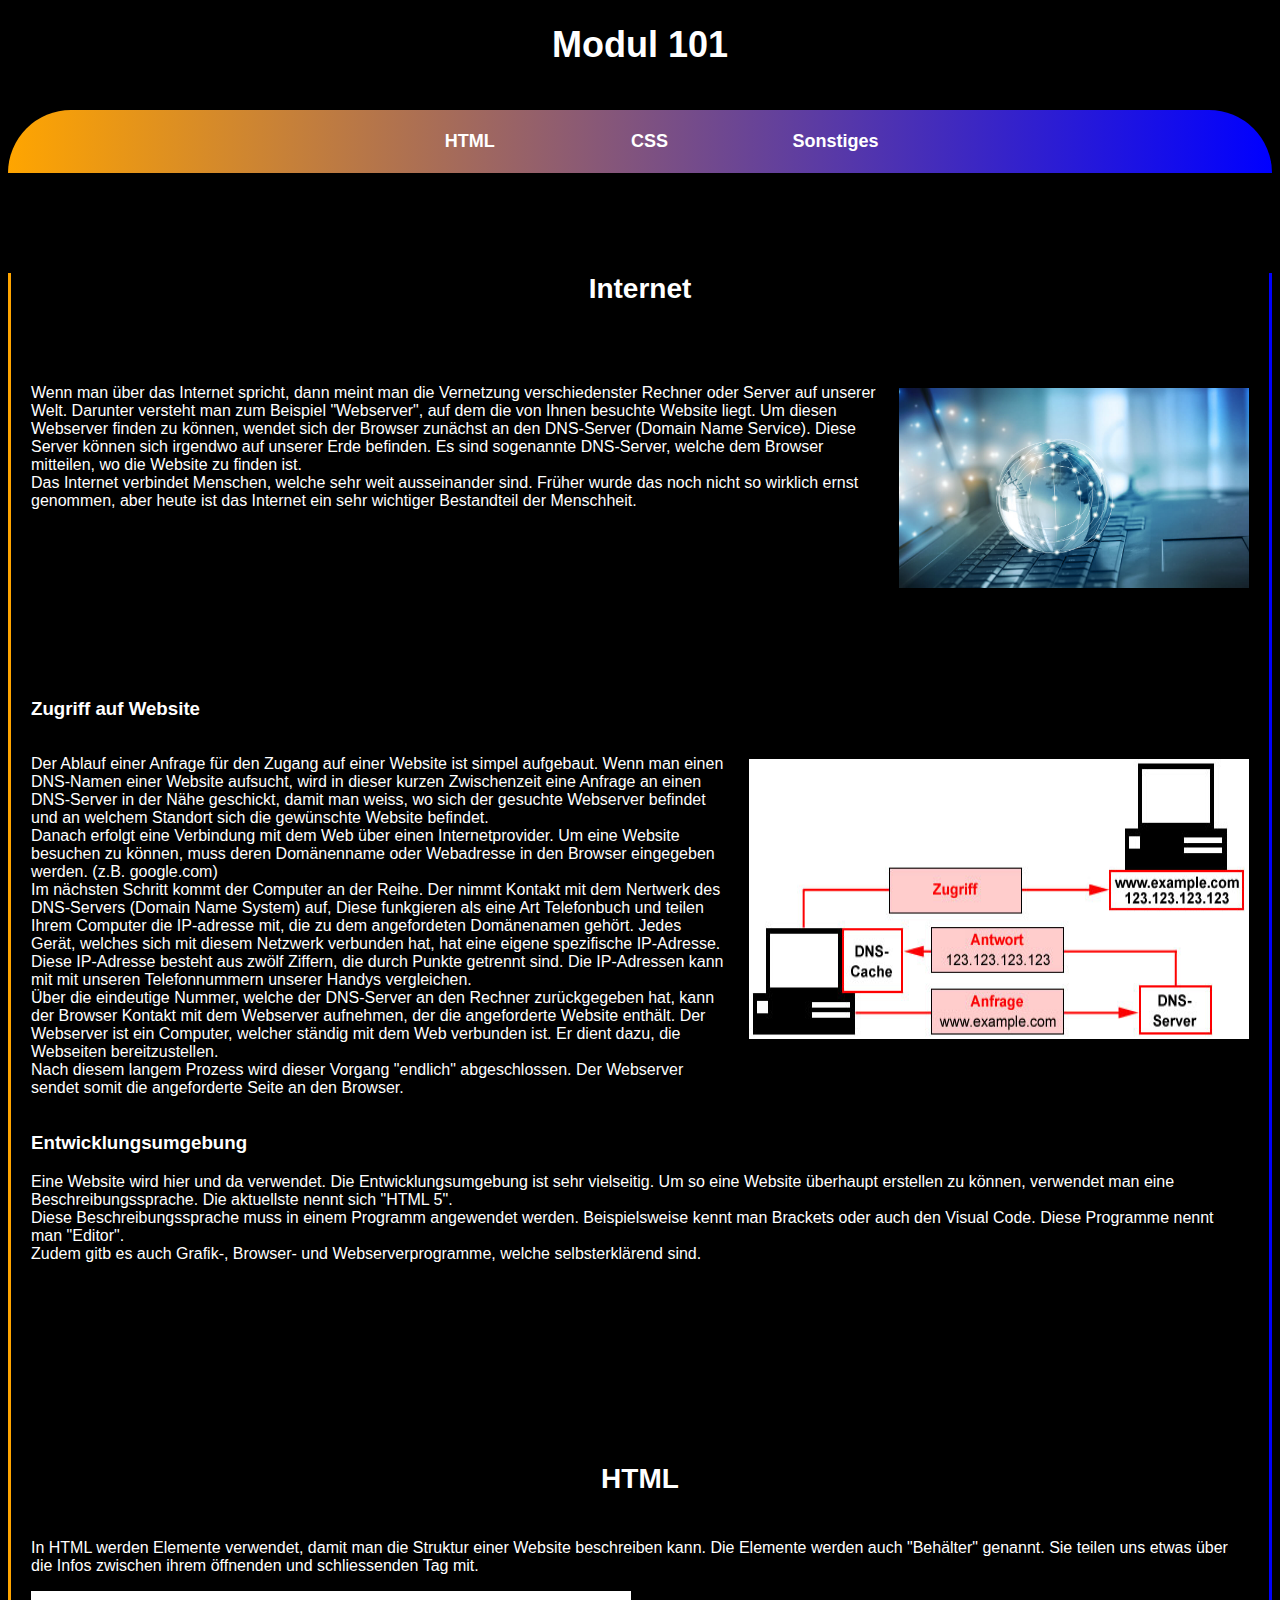
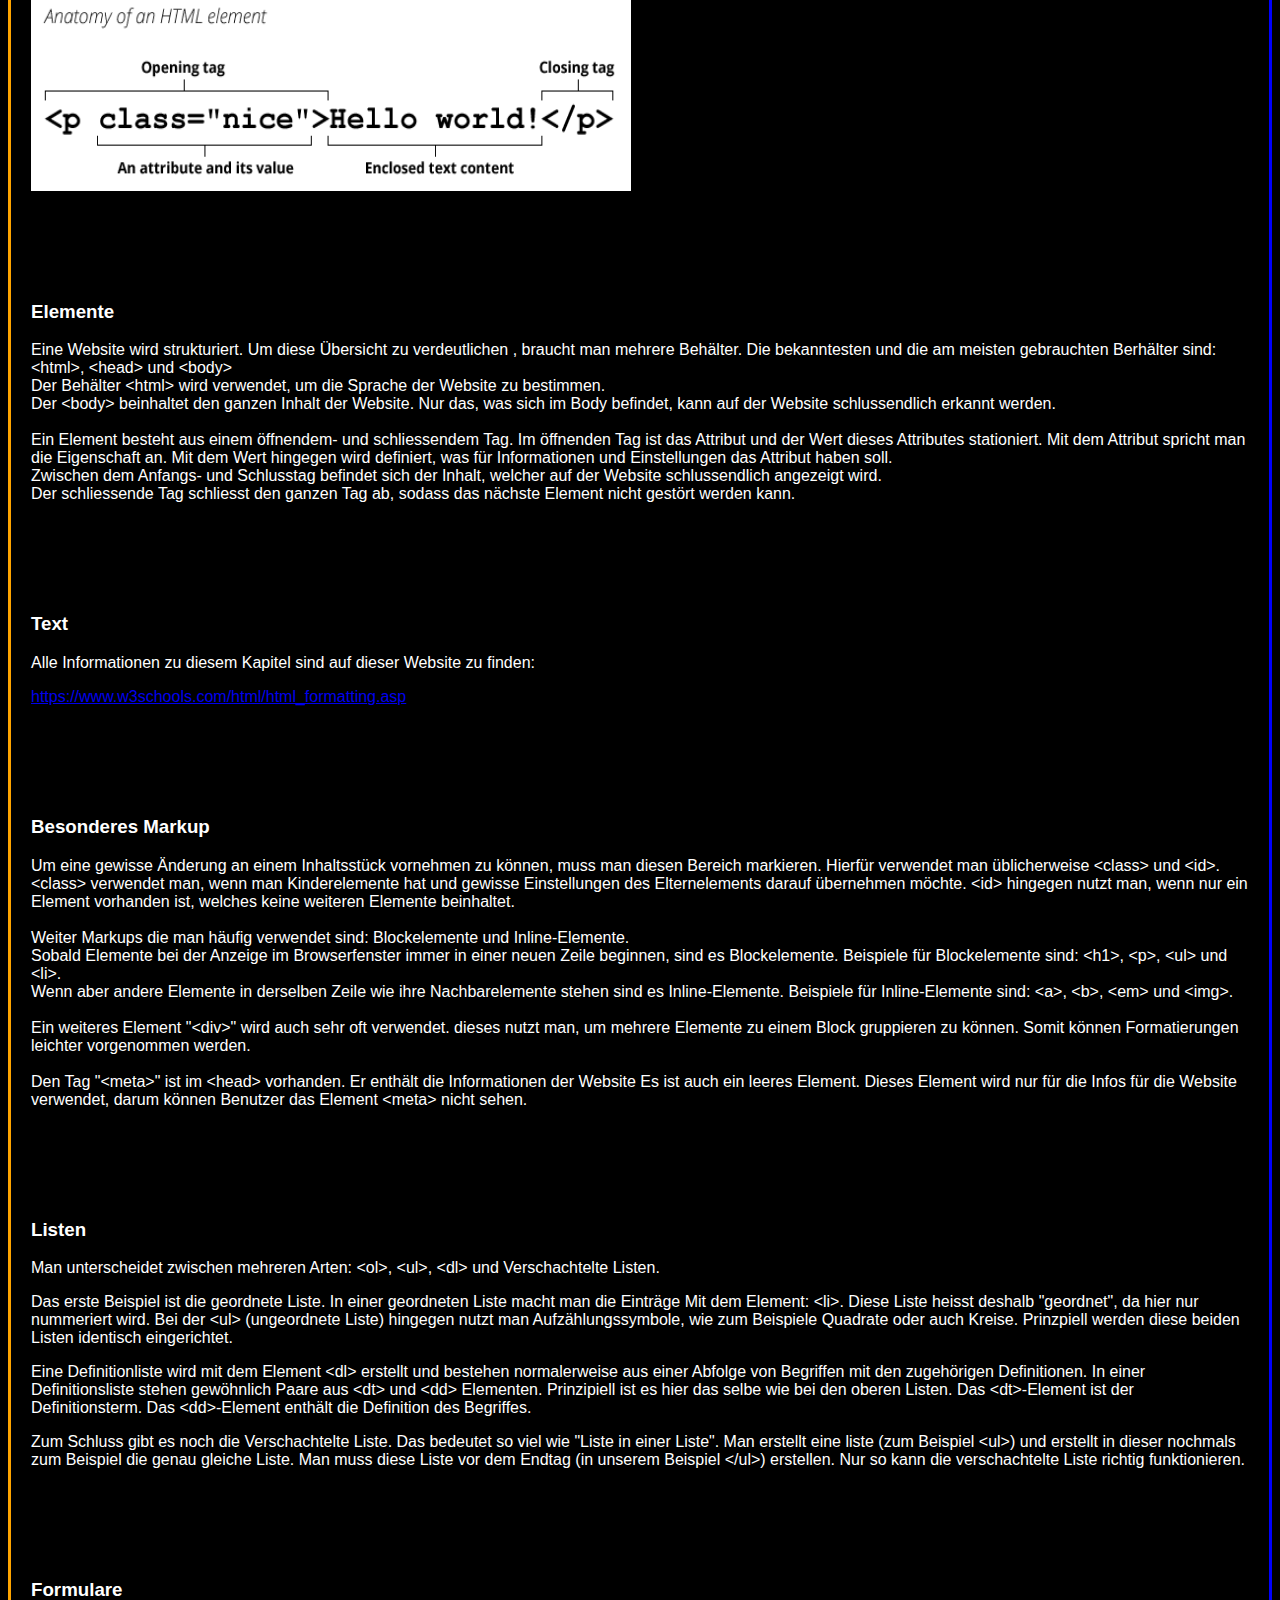
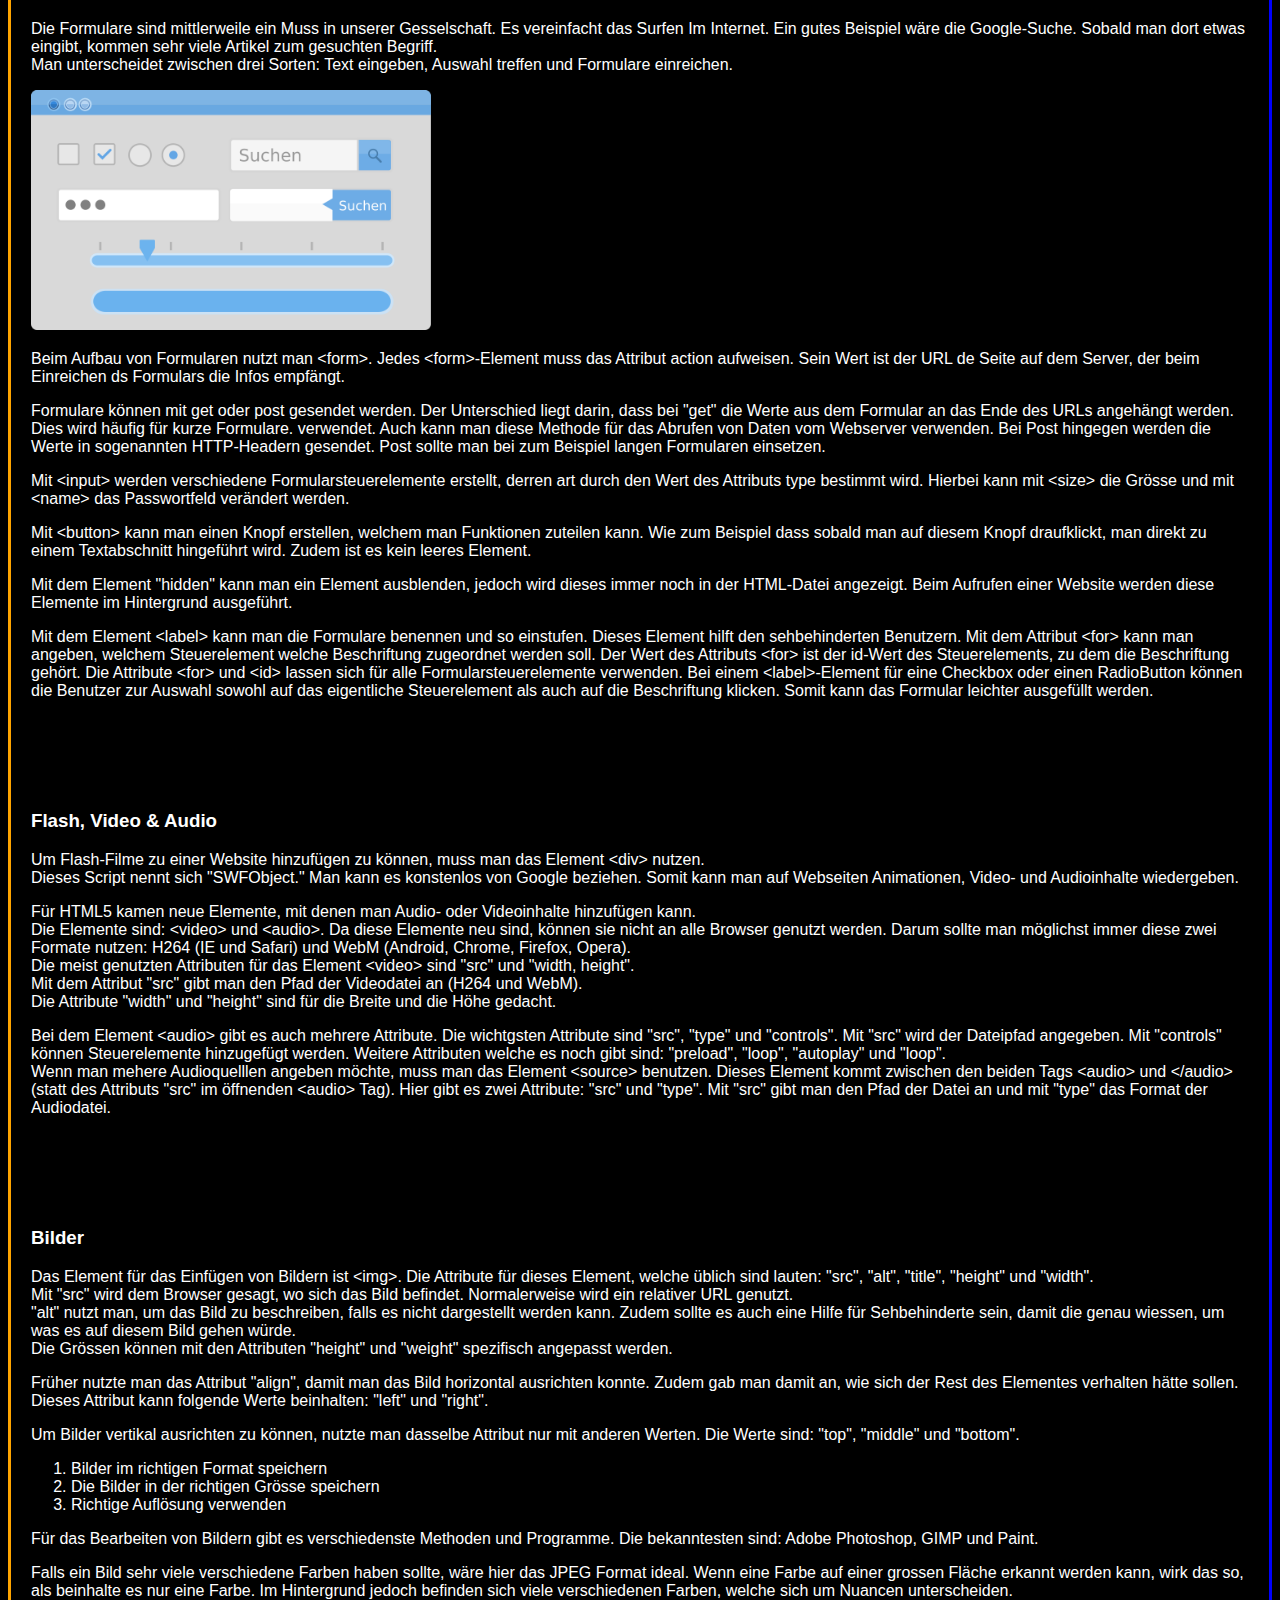
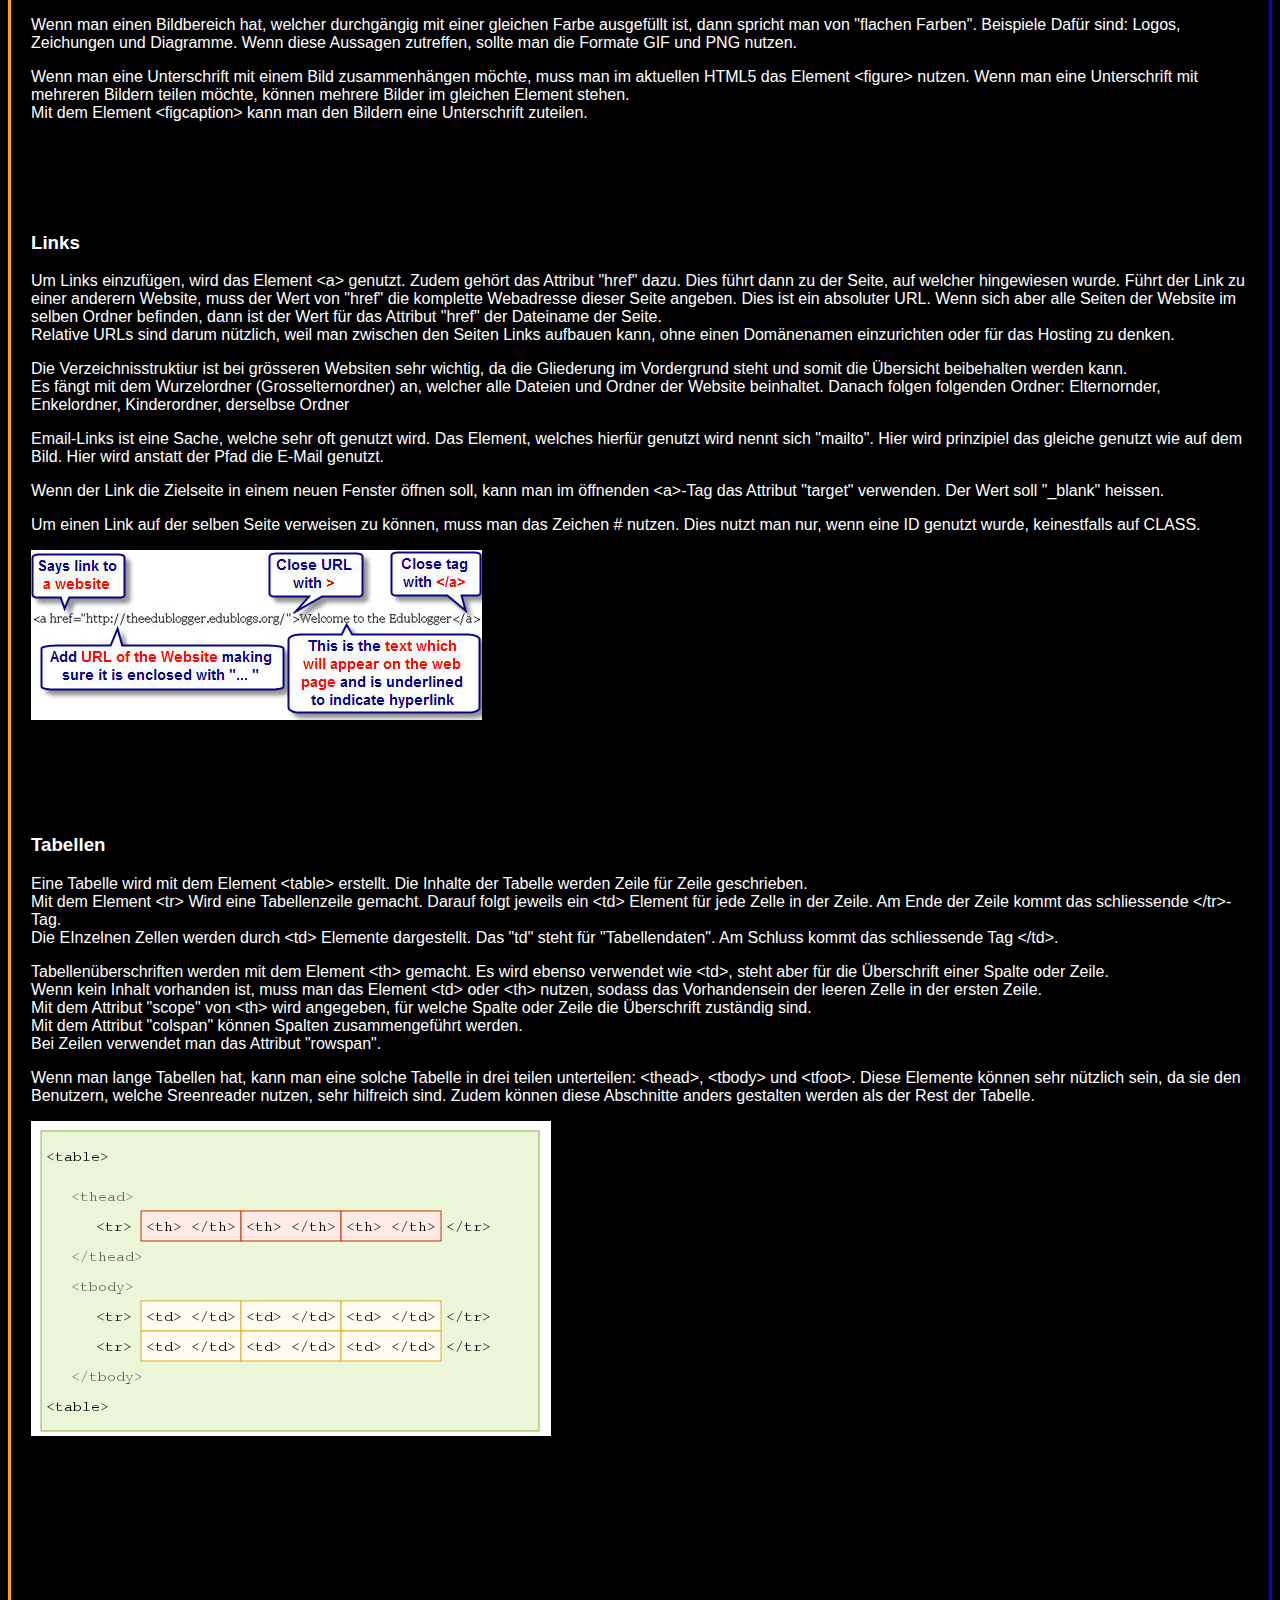
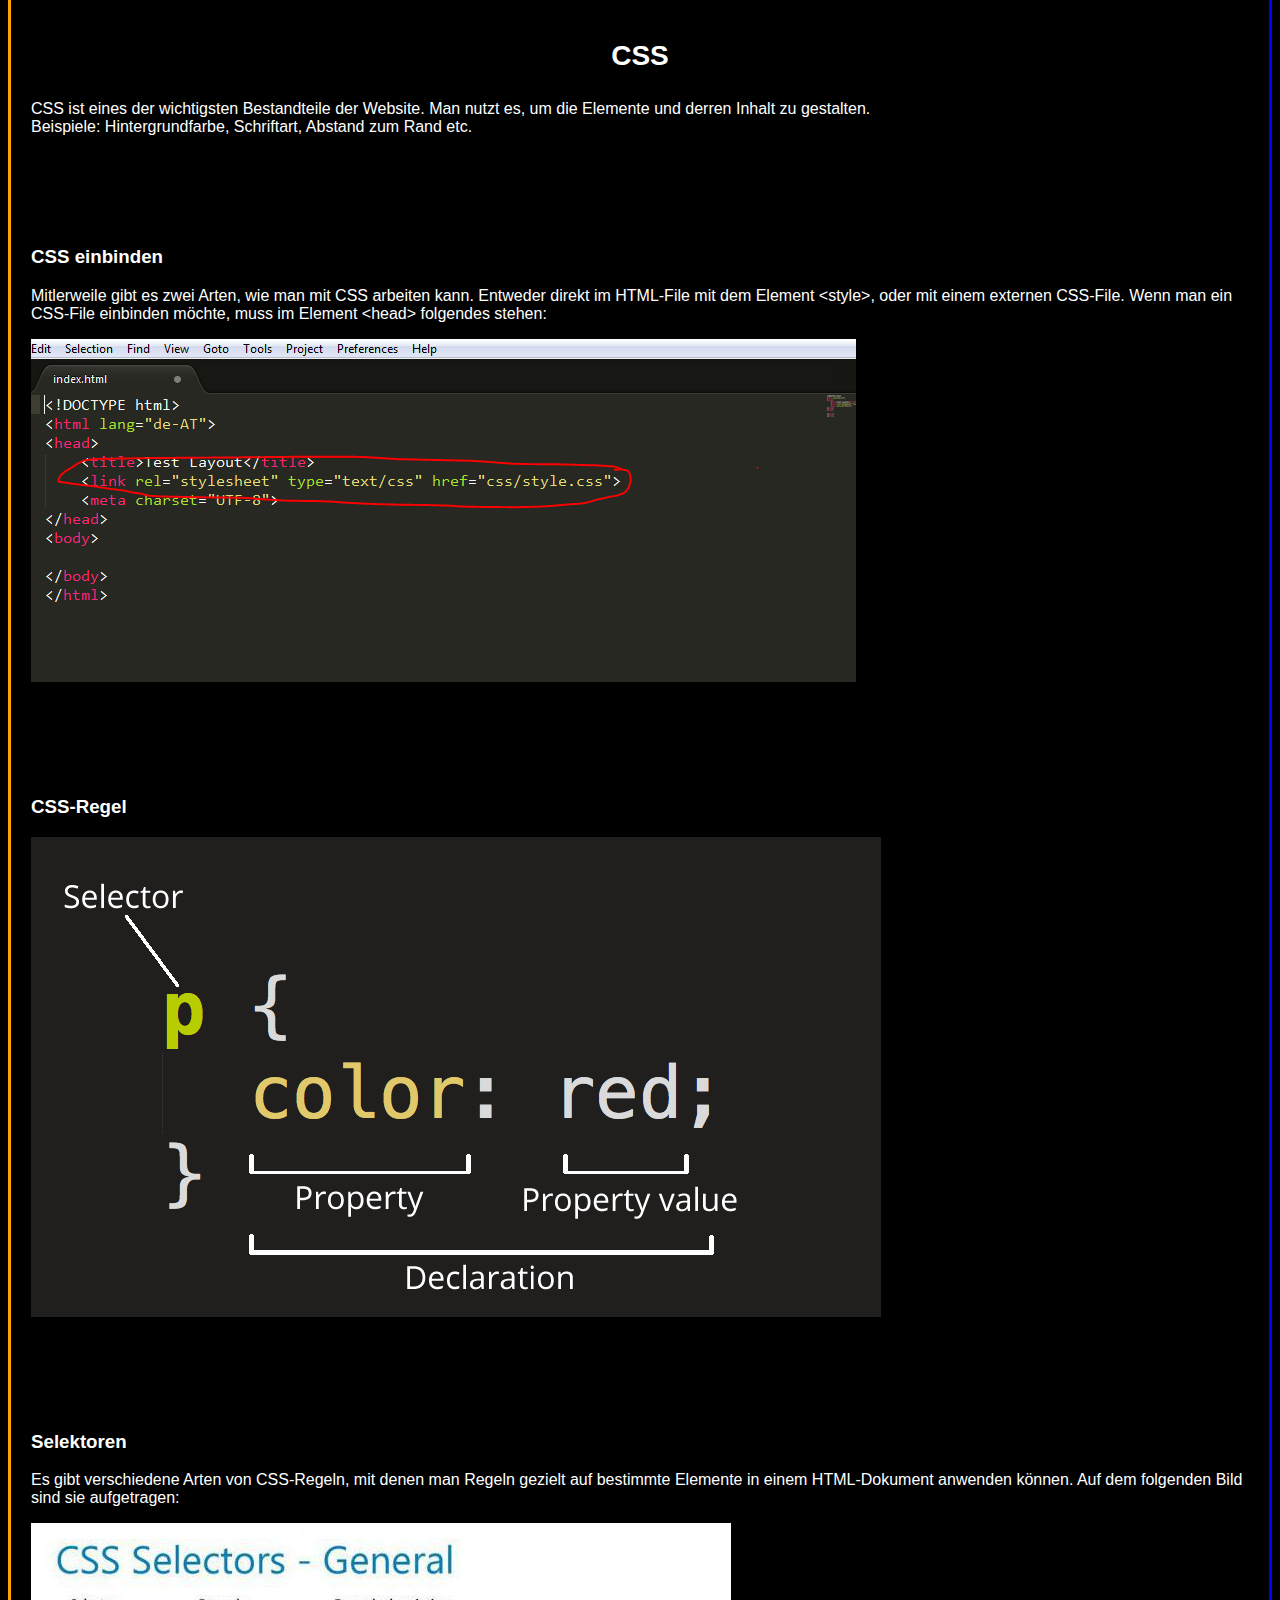
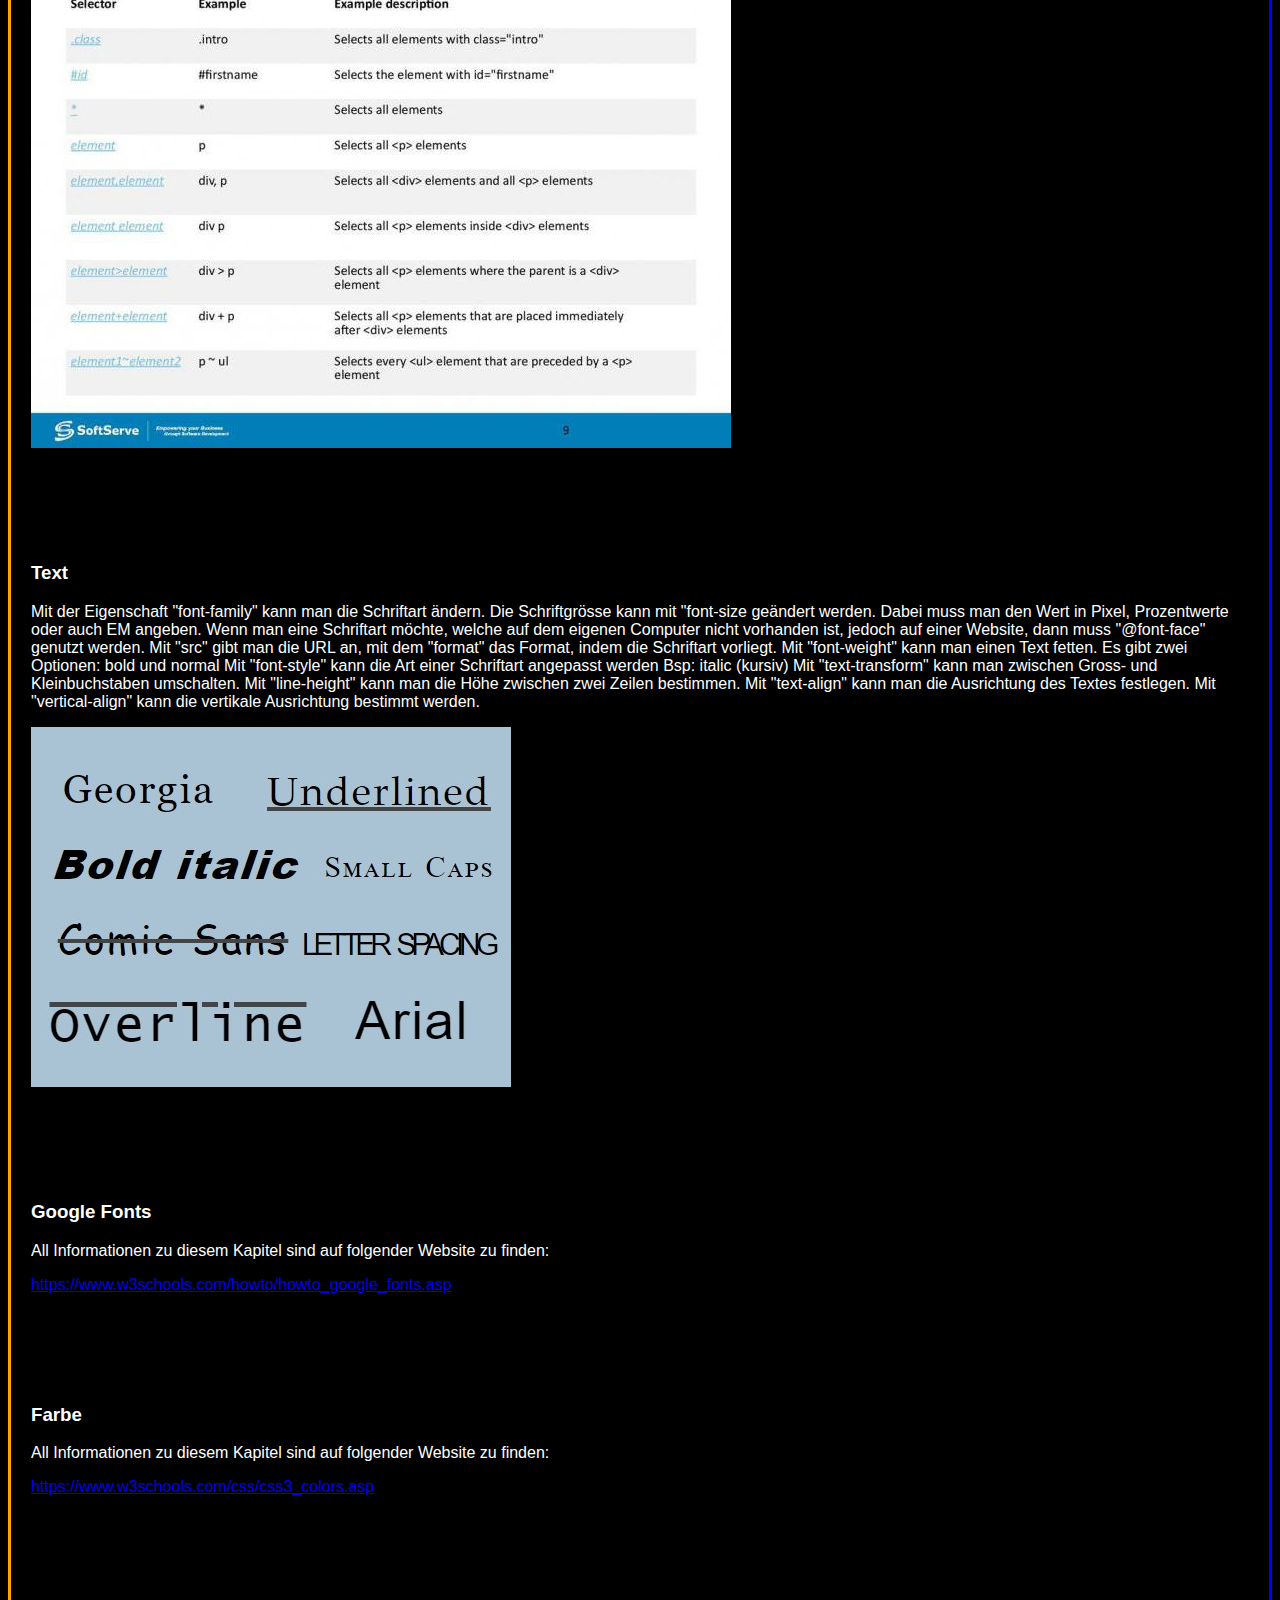
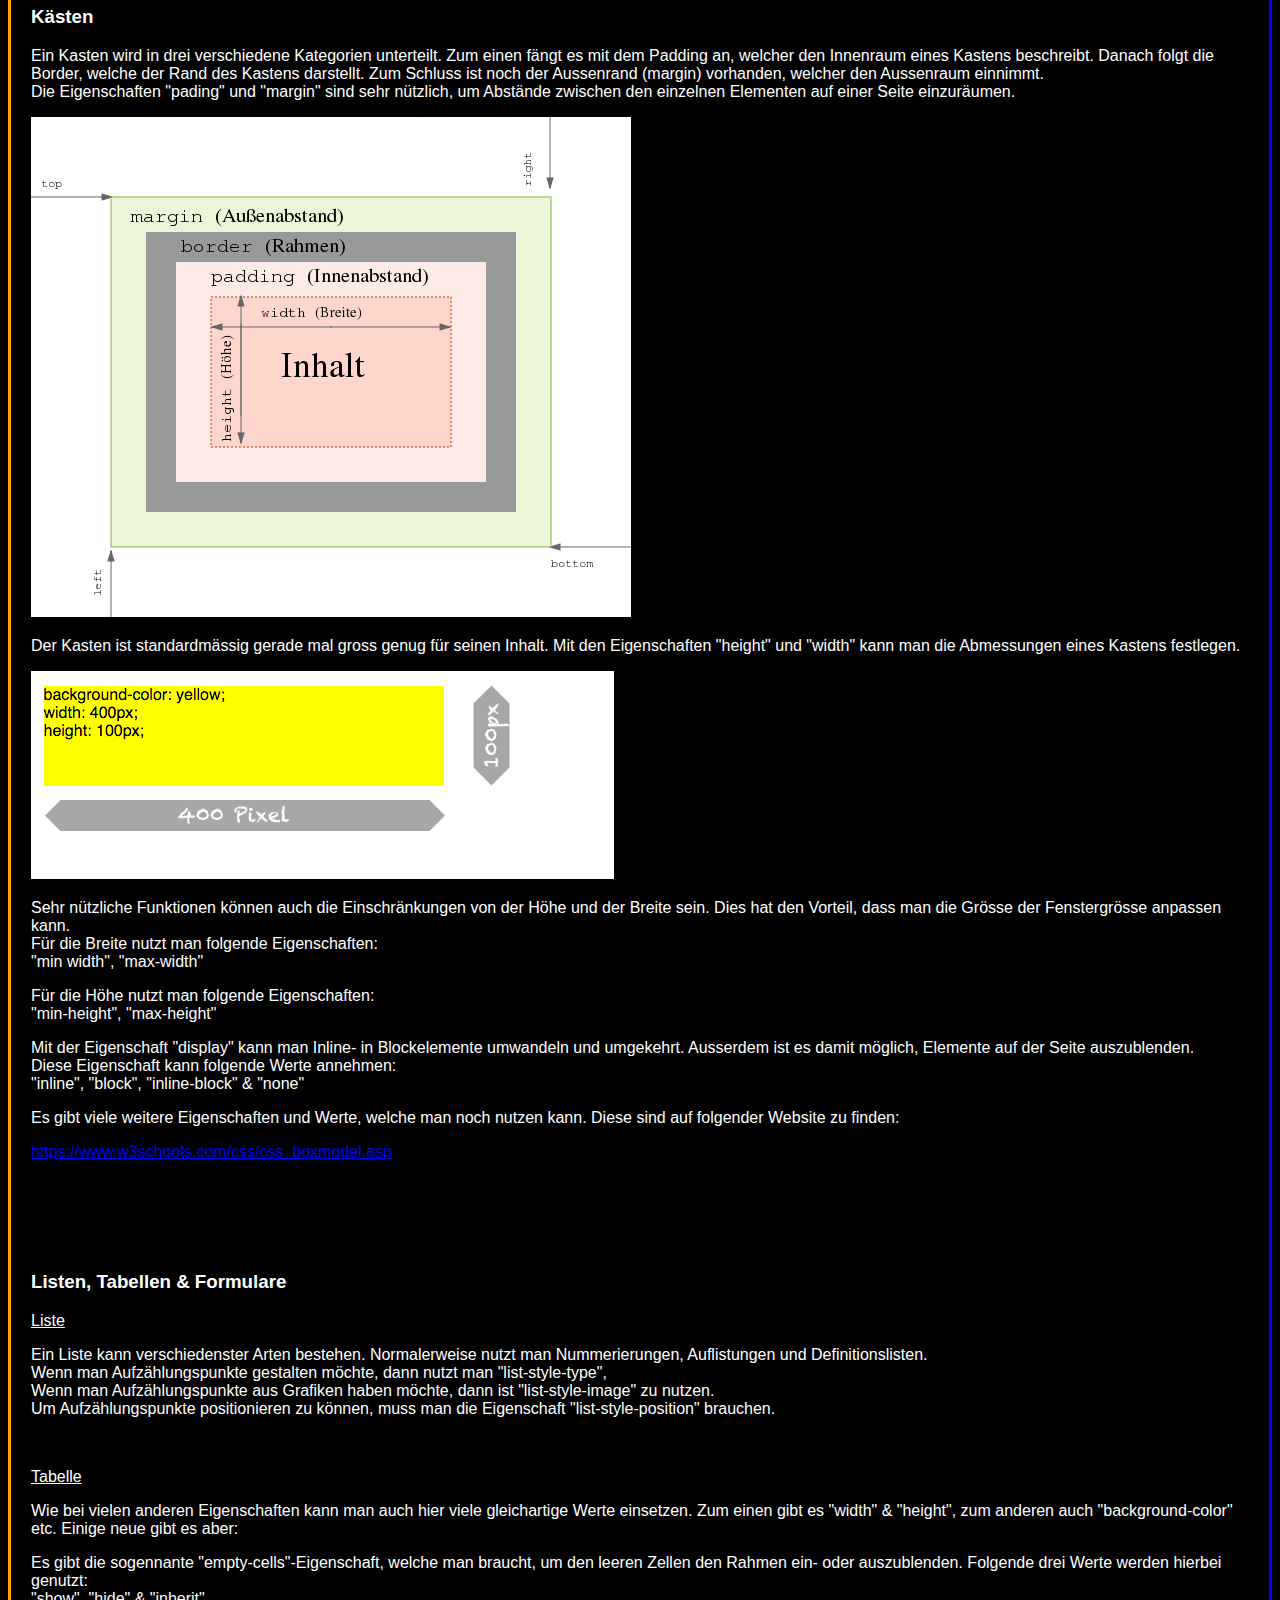
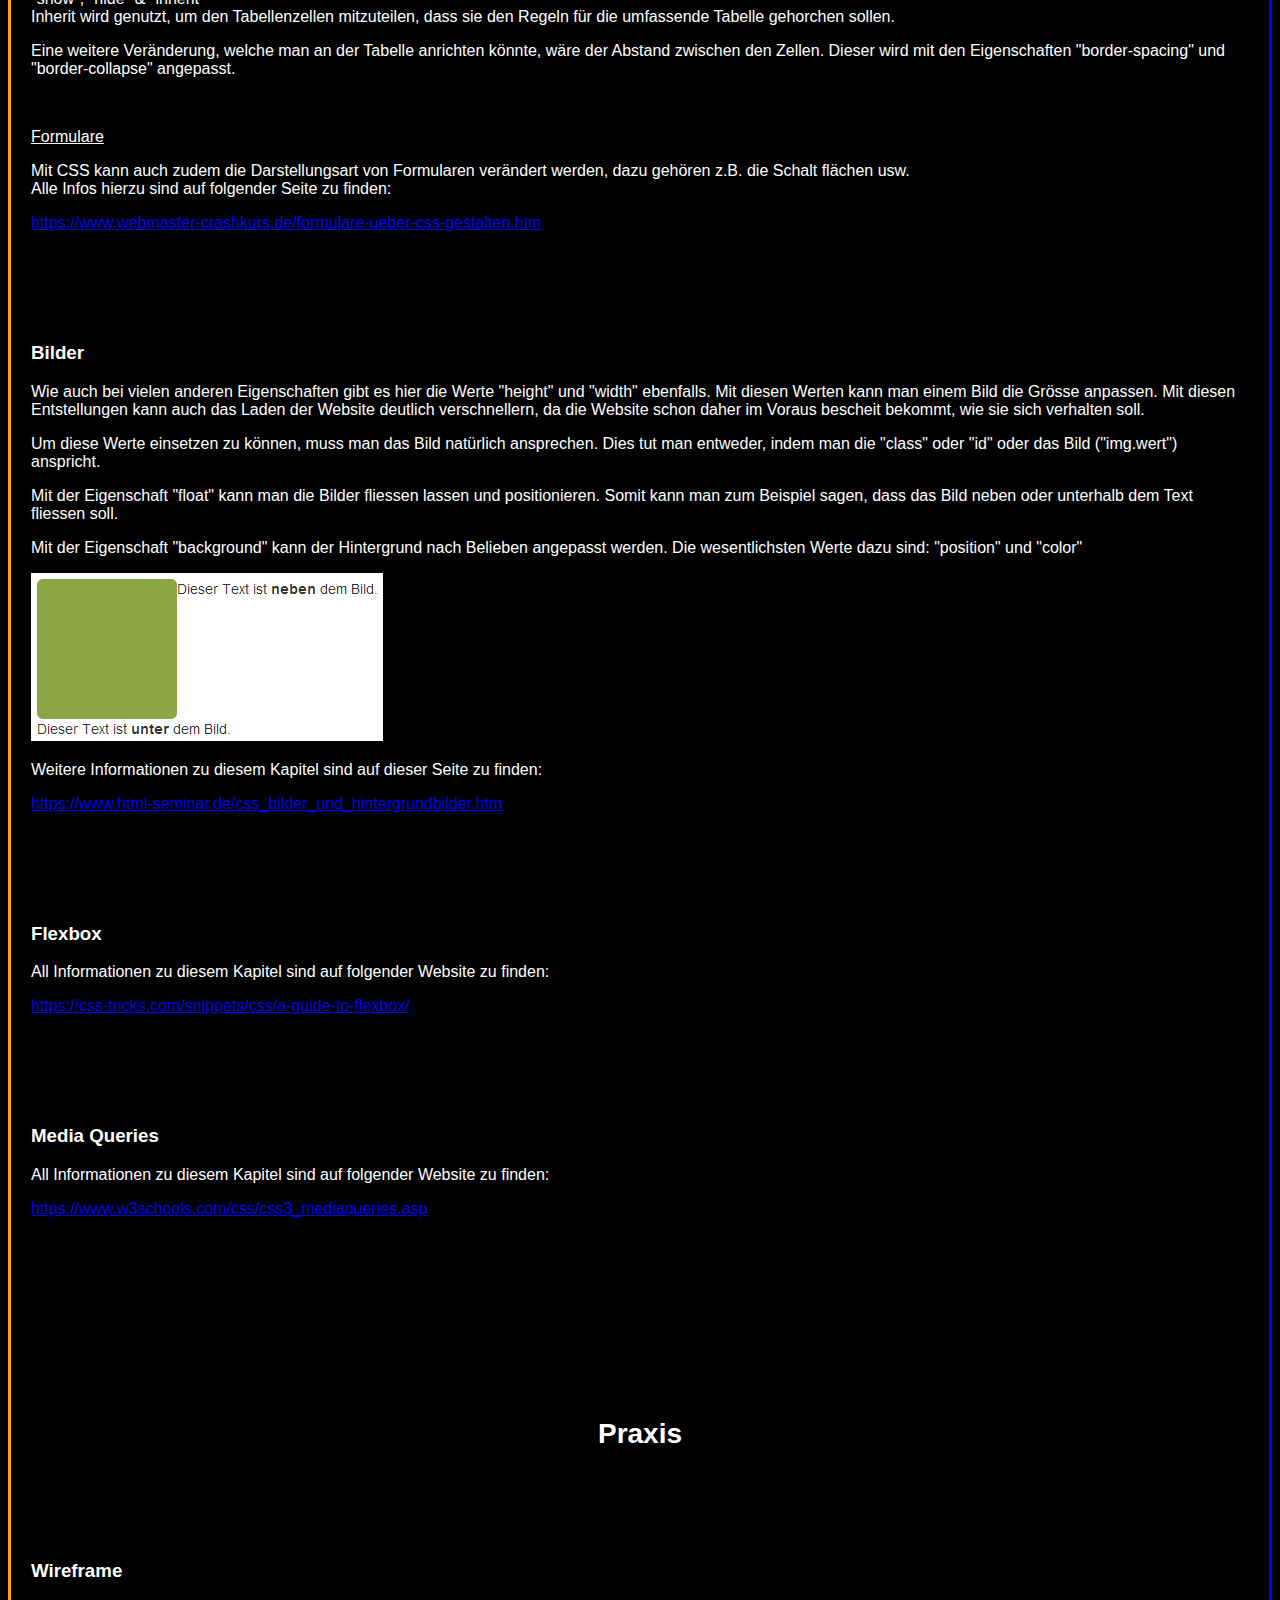
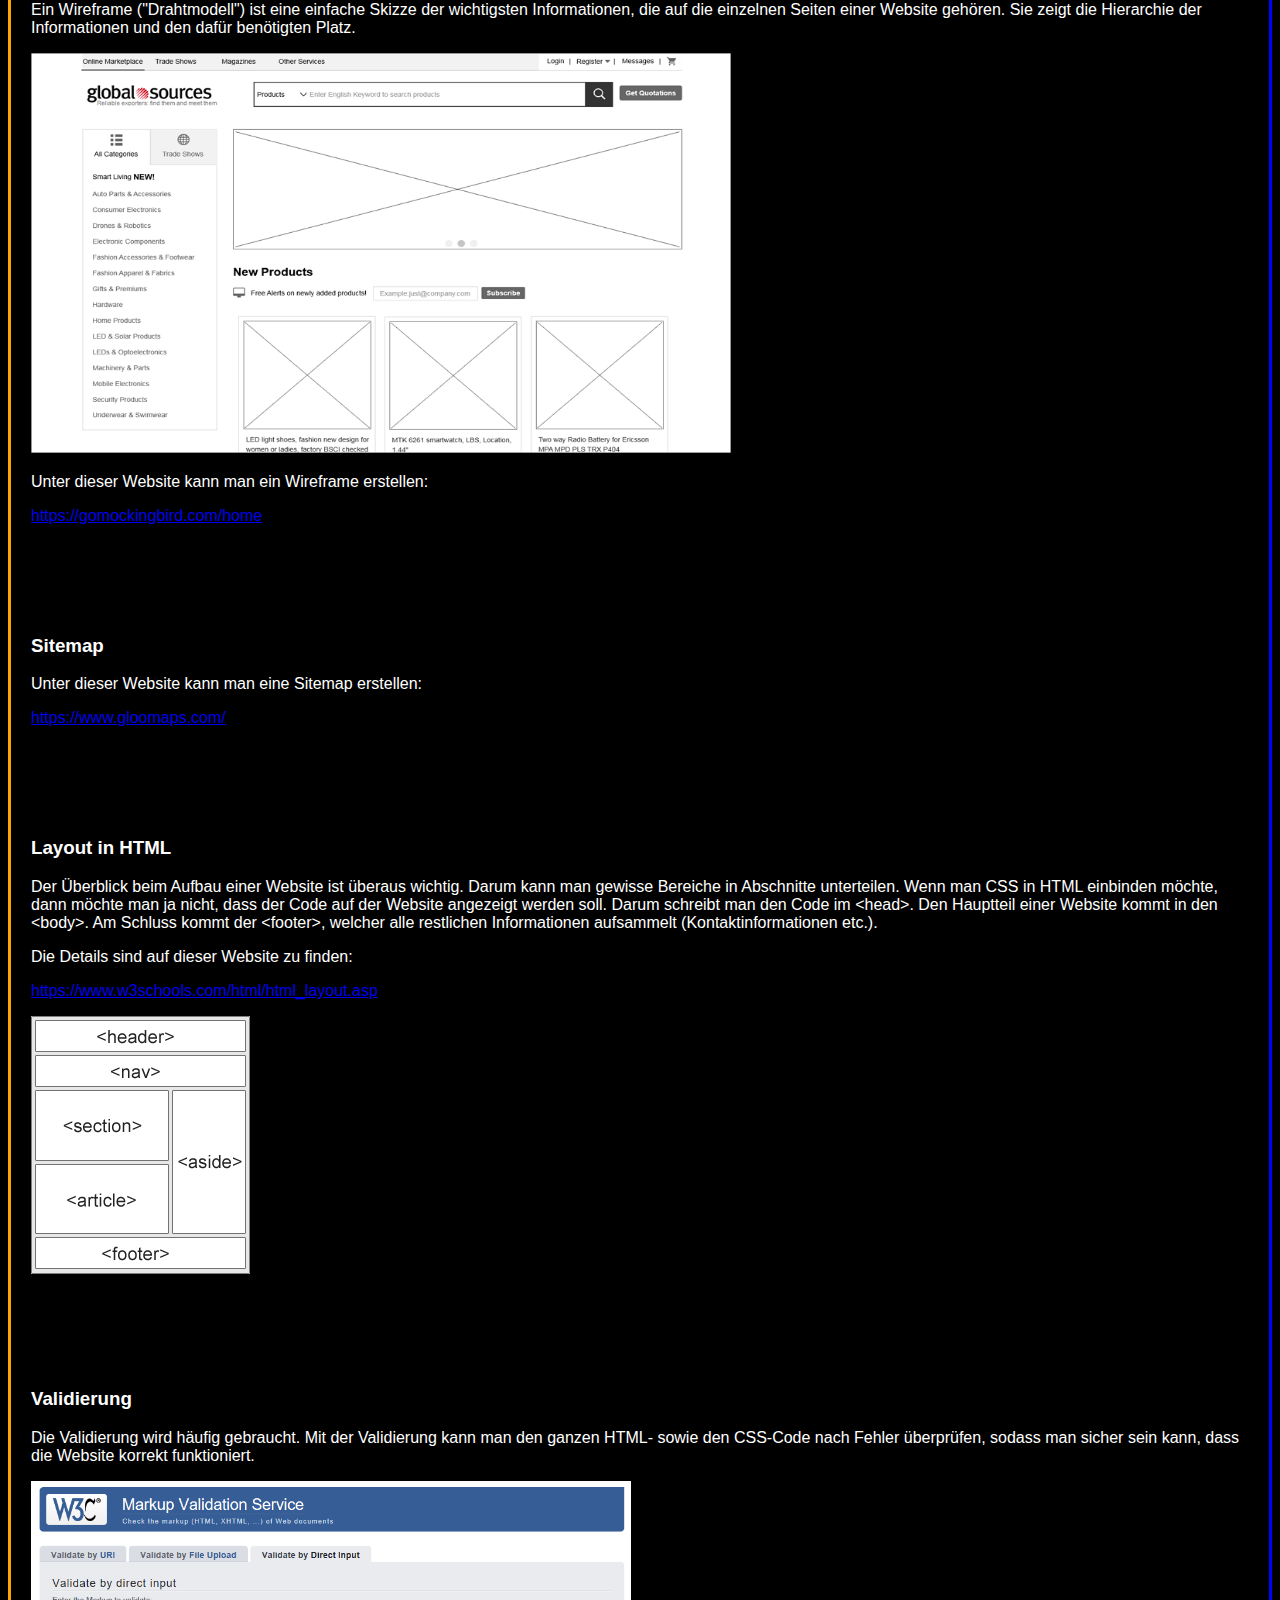
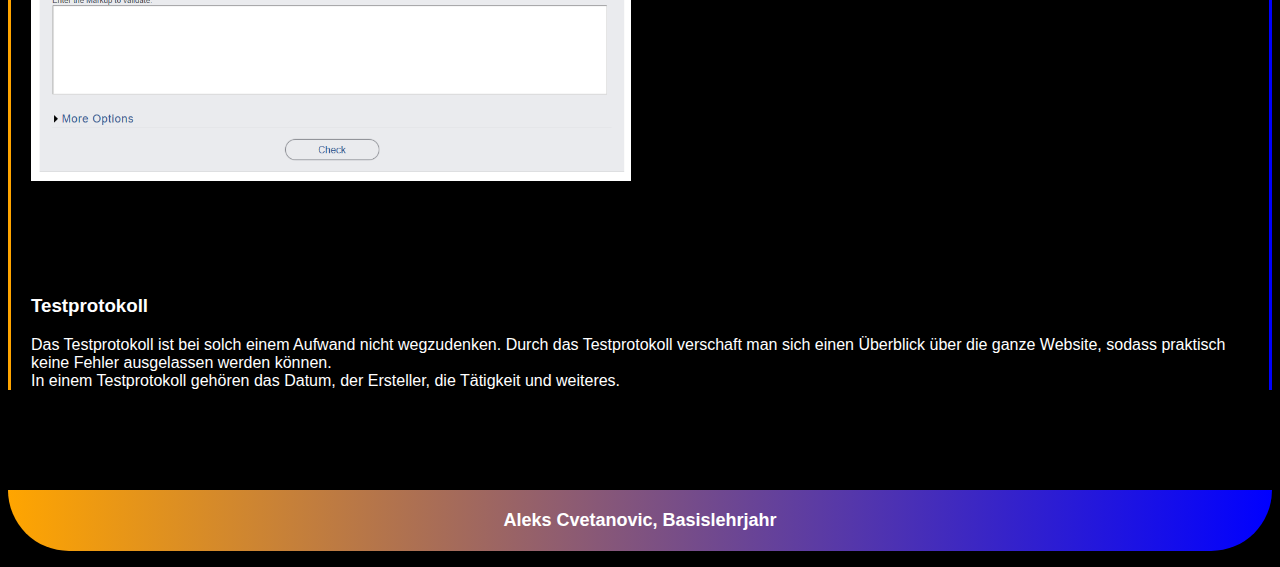
<file: index.html>
<!DOCTYPE html>
<html lang="de">

<head>
    <meta charset="UTF-8">
    <meta name="viewport" content="width=device-width, initial-scale=1.0">
    <meta http-equiv="X-UA-Compatible" content="ie=edge">
    <title>Lerndokumentation M101</title>
    <link href="style.css" rel="Stylesheet" type="text/css" />
</head>

<body>




    <header>


        <h1 id="haupttitel">Modul 101</h1>

        <nav class="ganze-navigation">
            <ul class="nav-liste">
                <div class="dropdown">

                    <button id="knopf-html">
                        <li><a href="#html-main-titel">HTML</a></li>
                    </button>


                    <div class="dropdown-content-1">
                        <a href="#elemente-titel">Elemente</a>
                        <a href="#text-titel">Text</a>
                        <a href="#besonderes-markup-titel">besonderes Markup</a>
                        <a href="#listen-titel">Listen</a>
                        <a href="#formulare-titel">Formulare</a>
                        <a href="#fva-titel">Flash, Video & Audio</a>
                        <a href="#bilder-titel">Bilder</a>
                        <a href="#links-titel">Links</a>
                        <a href="#tabellen-titel" id="tabellen-link">Tabellen</a>
                    </div>
                </div>


                <div class="dropdown-2">

                <button id="knopf-css">
                    <li><a href="#css-titel" id="links-css">CSS</a></li>
                </button>

                <div class="dropdown-content-2">
                    <a href="#css-einbinden-titel">CSS einbinden</a>
                    <a href="#css-regel-titel">CSS Regel</a>
                    <a href="#selektor-titel">Selektor</a>
                    <a href="#text-titel">Text</a>
                    <a href="#fonts-titel">Google Fonts</a>
                    <a href="#farbe-titel">Farbe </a>
                    <a href="#kaesten-titel">Kästen</a>
                    <a href="#ltf-titel">Listen, Tabellen & Formulare</a>
                    <a href="#css-bilder-titel">Bilder</a>
                    <a href="#flexbox-titel">Flexbox</a>
                    <a href="#mq-titel">Media Queries</a>

                </div>
                </div>


                <div class="dropdown-3">

                <button id="knopf-sonstiges">
                    <li><a href="#praxis">Sonstiges</a></li>
                </button>

                <div class="dropdown-content-3">
                    <a href="#Wireframe">Wireframe</a>
                    <a href="#sitemap">Sitemap</a>
                    <a href="#layout-html">Layout in HTML</a>
                    <a href="#validierung-titel">Validierung</a>
                    <a href="#testprotokoll">Testprotokoll</a>
                </div>


            </div>


            </ul>


        </nav>





    </header>








    <main>

        <h2 id="titel-internet">Internet</h2>



        <div class="internet-abschnitt">

            <p>Wenn man über das Internet spricht, dann meint man die Vernetzung verschiedenster Rechner oder Server
                auf unserer Welt. Darunter versteht man zum Beispiel "Webserver", auf dem die
                von Ihnen besuchte Website liegt. Um diesen Webserver finden zu können, wendet sich der Browser
                zunächst an den DNS-Server (Domain Name Service).
                Diese Server können sich irgendwo auf unserer Erde befinden. Es sind sogenannte DNS-Server, welche dem
                Browser mitteilen, wo die Website zu finden ist.<br />
                Das Internet verbindet Menschen, welche sehr weit ausseinander sind. Früher wurde das noch nicht so
                wirklich ernst
                genommen, aber heute ist das Internet ein sehr wichtiger Bestandteil der Menschheit.
            </p>
            <img src="bilder/web.jpg" class="web-bild" alt="web" title="Web" />

        </div>

        <h3 id="ablauf-internet-titel">Zugriff auf Website</h3>
        <div class="ablauf-internet-abschnitt">


            <p>Der Ablauf einer Anfrage für den Zugang auf einer Website ist simpel aufgebaut. Wenn man einen DNS-Namen
                einer Website aufsucht, wird in dieser kurzen
                Zwischenzeit eine Anfrage an einen DNS-Server in der Nähe geschickt, damit man weiss, wo sich der
                gesuchte Webserver befindet und an welchem
                Standort sich die gewünschte Website befindet.
                <br />
                Danach erfolgt eine Verbindung mit dem Web über einen Internetprovider. Um eine Website besuchen
                zu können, muss deren Domänenname oder Webadresse in den Browser eingegeben werden. (z.B. google.com)<br />
                Im nächsten Schritt kommt der Computer an der Reihe. Der nimmt Kontakt mit dem Nertwerk des
                DNS-Servers (Domain Name System) auf, Diese funkgieren als eine Art Telefonbuch und teilen
                Ihrem Computer die IP-adresse mit, die zu dem angefordeten Domänenamen gehört.
                Jedes Gerät, welches sich mit diesem Netzwerk verbunden hat, hat eine eigene spezifische IP-Adresse.
                Diese IP-Adresse besteht aus zwölf Ziffern, die durch Punkte getrennt sind.
                Die IP-Adressen kann mit mit unseren Telefonnummern unserer Handys vergleichen.
                <br />
                Über die eindeutige Nummer, welche der DNS-Server an den Rechner zurückgegeben hat, kann der Browser
                Kontakt mit dem Webserver
                aufnehmen, der die angeforderte Website enthält. Der Webserver ist ein Computer, welcher ständig mit
                dem Web verbunden ist.
                Er dient dazu, die Webseiten bereitzustellen.
                <br />
                Nach diesem langem Prozess wird dieser Vorgang "endlich" abgeschlossen. Der Webserver
                sendet somit die angeforderte Seite an den Browser.

            </p>
            <img src="bilder/zugriff-website.jpg" alt="zugriff-website" class="zugriff-website" title="DNS-Abfrage" />
        </div>

        <h3 id="entwicklungsumgebung-titel">Entwicklungsumgebung</h3>
        <div class="entwicklungsumgebung-abschnitt">
            <p>Eine Website wird hier und da verwendet. Die Entwicklungsumgebung ist sehr vielseitig.
                Um so eine Website überhaupt erstellen zu können, verwendet man eine Beschreibungssprache.
                Die aktuellste nennt sich "HTML 5".
                <br />
                Diese Beschreibungssprache muss in einem Programm angewendet werden. Beispielsweise
                kennt man Brackets oder auch den Visual Code. Diese Programme nennt man "Editor". <br />
                Zudem gitb es auch Grafik-, Browser- und Webserverprogramme, welche selbsterklärend sind.

            </p>
        </div>

        <h3 id="html-main-titel">HTML</h3>
        <div class="html-abschnitt">
            <p>In HTML werden Elemente verwendet, damit man die Struktur einer Website
                beschreiben kann. Die Elemente werden auch "Behälter" genannt. Sie teilen uns etwas über die Infos
                zwischen
                ihrem öffnenden und schliessenden Tag mit.
            </p>
            <img src="bilder/html-elemente.png" alt="html-elemente" class="html-elemente" title="HTML-Elemente" />
        </div>

        <h3 id="elemente-titel">Elemente</h3>
        <div class="elemente-abschnitt">
            <p>Eine Website wird strukturiert. Um diese Übersicht zu verdeutlichen
                , braucht man mehrere Behälter. Die bekanntesten und die am meisten gebrauchten
                Berhälter sind: &lt;html&gt;, &lt;head&gt; und &lt;body&gt;
                <br />
                Der Behälter &lt;html&gt; wird verwendet, um die Sprache der Website zu bestimmen.
                <br />
                Der &lt;body&gt; beinhaltet den ganzen Inhalt der Website. Nur das, was sich
                im Body befindet, kann auf der Website schlussendlich erkannt werden.
                <br />
                <br />
                Ein Element besteht aus einem öffnendem- und schliessendem Tag. Im öffnenden Tag ist das
                Attribut und der Wert dieses Attributes stationiert. Mit dem Attribut spricht man die Eigenschaft an.
                Mit dem Wert hingegen
                wird definiert, was für Informationen und Einstellungen das Attribut haben soll.
                <br />
                Zwischen dem Anfangs- und Schlusstag befindet sich der Inhalt, welcher auf der Website schlussendlich
                angezeigt wird.
                <br />
                Der schliessende Tag schliesst den ganzen Tag ab, sodass das nächste Element
                nicht gestört werden kann.


            </p>


        </div>

        <h3 id="text-titel">Text</h3>
        <div class="text-abschnitt">
            <p>Alle Informationen zu diesem Kapitel sind auf dieser Website zu finden:
            </p>

            <p><a href="https://www.w3schools.com/html/html_formatting.asp">https://www.w3schools.com/html/html_formatting.asp</a></p>

        </div>

        <h3 id="besonderes-markup-titel">Besonderes Markup</h3>
        <div class="besonderes-markup-abschnitt">
            <p>Um eine gewisse Änderung an einem Inhaltsstück vornehmen zu können, muss man
                diesen Bereich markieren. Hierfür verwendet man üblicherweise &lt;class&gt; und &lt;id&gt;.
                <br />
                &lt;class&gt; verwendet man, wenn man Kinderelemente hat und gewisse Einstellungen des Elternelements
                darauf übernehmen möchte. &lt;id&gt; hingegen nutzt man, wenn nur ein Element vorhanden ist, welches
                keine weiteren Elemente beinhaltet.
                <br />
                <br />
                Weiter Markups die man häufig verwendet sind: Blockelemente und Inline-Elemente.
                <br />
                Sobald Elemente bei der Anzeige im Browserfenster immer in einer neuen Zeile beginnen, sind es
                Blockelemente.
                Beispiele für Blockelemente sind: &lt;h1&gt;, &lt;p&gt;, &lt;ul&gt; und &lt;li&gt;.
                <br />
                Wenn aber andere Elemente in derselben Zeile wie ihre Nachbarelemente stehen sind es Inline-Elemente.
                Beispiele für Inline-Elemente sind: &lt;a&gt;, &lt;b&gt;, &lt;em&gt; und &lt;img&gt;.
                <br />
                <br />
                Ein weiteres Element "&lt;div&gt;" wird auch sehr oft verwendet. dieses
                nutzt man, um mehrere Elemente zu einem Block gruppieren zu können. Somit können Formatierungen
                leichter vorgenommen werden.
                <br />
                <br />
                Den Tag "&lt;meta&gt;" ist im &lt;head&gt; vorhanden. Er enthält die Informationen der Website
                Es ist auch ein leeres Element. Dieses Element wird nur für die Infos für die Website verwendet,
                darum können Benutzer das Element &lt;meta&gt; nicht sehen.



            </p>


        </div>
        <h3 id="listen-titel">Listen</h3>
        <div class="listen-abschnitt">
            <p>Man unterscheidet zwischen mehreren Arten: &lt;ol&gt;, &lt;ul&gt;, &lt;dl&gt; und Verschachtelte Listen.
            </p>
            <p>Das erste Beispiel ist die geordnete Liste. In einer geordneten Liste macht man die Einträge
                Mit dem Element: &lt;li&gt;. Diese Liste heisst deshalb "geordnet", da hier nur nummeriert wird.
                Bei der &lt;ul&gt; (ungeordnete Liste) hingegen nutzt man Aufzählungssymbole, wie zum Beispiele
                Quadrate oder auch Kreise. Prinzpiell werden diese beiden Listen identisch eingerichtet.

            </p>
            <p>Eine Definitionliste wird mit dem Element &lt;dl&gt; erstellt und bestehen normalerweise
                aus einer Abfolge von Begriffen mit den zugehörigen Definitionen. In einer Definitionsliste
                stehen gewöhnlich Paare aus &lt;dt&gt; und &lt;dd&gt; Elementen. Prinzipiell ist es hier
                das selbe wie bei den oberen Listen. Das &lt;dt&gt;-Element ist der Definitionsterm.
                Das &lt;dd&gt;-Element enthält die Definition des Begriffes.

            </p>
            <p>Zum Schluss gibt es noch die Verschachtelte Liste. Das bedeutet so viel wie "Liste in einer Liste".
                Man erstellt eine liste (zum Beispiel &lt;ul&gt;) und erstellt in dieser nochmals zum Beispiel die
                genau
                gleiche Liste. Man muss diese Liste vor dem Endtag (in unserem Beispiel &lt;/ul&gt;) erstellen.
                Nur so kann die verschachtelte Liste richtig funktionieren.
            </p>

        </div>

        <h3 id="formulare-titel">Formulare</h3>
        <div class="formulare-abschnitt">
            <p>Die Formulare sind mittlerweile ein Muss in unserer Gesselschaft. Es vereinfacht das Surfen
                Im Internet. Ein gutes Beispiel wäre die Google-Suche. Sobald man dort etwas eingibt, kommen
                sehr viele Artikel zum gesuchten Begriff.
                <br />
                Man unterscheidet zwischen drei Sorten: Text eingeben, Auswahl treffen und Formulare einreichen.
            </p>
            <img src="bilder/formulare-arten.png" alt="formulare-arten" class="formulare-arten" title="Verschiedene Formulare" />
            <p>Beim Aufbau von Formularen nutzt man &lt;form&gt;.
                Jedes &lt;form&gt;-Element muss das Attribut action aufweisen. Sein Wert ist
                der URL de Seite auf dem Server, der beim Einreichen ds Formulars die Infos empfängt. </p>
            <p>Formulare können mit get oder post gesendet werden. Der Unterschied liegt darin,
                dass bei "get" die Werte aus dem Formular an das Ende des URLs angehängt werden.
                Dies wird häufig für kurze Formulare. verwendet. Auch kann man diese Methode für das Abrufen
                von Daten vom Webserver verwenden.
                Bei Post hingegen werden die Werte in sogenannten HTTP-Headern gesendet.
                Post sollte man bei zum Beispiel langen Formularen einsetzen.
            </p>
            <p>
                Mit &lt;input&gt; werden verschiedene Formularsteuerelemente erstellt,
                derren art durch den Wert des Attributs type bestimmt wird. Hierbei kann mit &lt;size&gt;
                die Grösse und mit &lt;name&gt; das Passwortfeld verändert werden.

            </p>
            <p>Mit &lt;button&gt; kann man einen Knopf erstellen, welchem man Funktionen zuteilen
                kann. Wie zum Beispiel dass sobald man auf diesem Knopf draufklickt, man direkt zu einem Textabschnitt
                hingeführt wird. Zudem ist es kein leeres Element.
            </p>
            <p>
                Mit dem Element "hidden" kann man ein Element ausblenden,
                jedoch wird dieses immer noch in der HTML-Datei angezeigt. Beim Aufrufen
                einer Website werden diese Elemente im Hintergrund ausgeführt.
            </p>
            <p>
                Mit dem Element &lt;label&gt; kann man die Formulare benennen und so
                einstufen. Dieses Element hilft den sehbehinderten Benutzern. Mit dem Attribut
                &lt;for&gt; kann man angeben, welchem Steuerelement welche Beschriftung zugeordnet werden soll. Der
                Wert des Attributs &lt;for&gt; ist der id-Wert des Steuerelements, zu dem die Beschriftung gehört.
                Die Attribute &lt;for&gt; und &lt;id&gt; lassen sich für alle Formularsteuerelemente verwenden. Bei
                einem &lt;label&gt;-Element
                für eine Checkbox oder einen RadioButton können die Benutzer zur Auswahl sowohl auf das eigentliche
                Steuerelement als auch auf die Beschriftung klicken. Somit
                kann das Formular leichter ausgefüllt werden.




            </p>

        </div>

        <h3 id="fva-titel">Flash, Video & Audio</h3>


        <div class="fva-abschnitt">

            <p> Um Flash-Filme zu einer Website hinzufügen zu können, muss man das Element &lt;div&gt; nutzen.
                <br />
                Dieses Script nennt sich "SWFObject." Man kann es konstenlos von Google beziehen. Somit kann
                man auf Webseiten Animationen, Video- und Audioinhalte wiedergeben.
            </p>
            <p>
                Für HTML5 kamen neue Elemente, mit denen man Audio- oder Videoinhalte hinzufügen kann.
                <br />
                Die Elemente sind: &lt;video&gt; und &lt;audio&gt;.
                Da diese Elemente neu sind, können sie nicht an alle Browser genutzt werden. Darum sollte man
                möglichst immer diese zwei Formate nutzen: H264 (IE und Safari) und WebM (Android, Chrome, Firefox,
                Opera).
                <br />
                Die meist genutzten Attributen für das Element &lt;video&gt; sind "src" und "width, height".
                <br />
                Mit dem Attribut "src" gibt man den Pfad der Videodatei an (H264 und
                WebM).
                <br />
                Die Attribute "width" und "height" sind für die Breite und die Höhe gedacht.
                <br />
                <p> Bei dem Element &lt;audio&gt; gibt es auch mehrere Attribute. Die wichtgsten Attribute sind "src",
                    "type" und "controls".

                    Mit "src" wird der Dateipfad angegeben. Mit "controls" können Steuerelemente hinzugefügt werden.
                    Weitere Attributen welche es noch gibt sind: "preload", "loop", "autoplay" und "loop".
                    <br />
                    Wenn man mehere Audioquelllen angeben möchte, muss man das Element &lt;source&gt; benutzen.
                    Dieses Element kommt zwischen den beiden Tags &lt;audio&gt; und &lt;/audio&gt; (statt des Attributs
                    "src" im öffnenden &lt;audio&gt; Tag). Hier gibt es zwei Attribute: "src" und "type".
                    Mit "src" gibt man den Pfad der Datei an und mit "type" das Format der Audiodatei.
                </p>
            </p>


        </div>

        <h3 id="bilder-titel">Bilder</h3>
        <div class="bilder-abschnitt">
            <p> Das Element für das Einfügen von Bildern ist &lt;img&gt;. Die Attribute für dieses Element, welche
                üblich sind lauten: "src", "alt", "title", "height" und "width".
                <br />
                Mit "src" wird dem Browser gesagt, wo sich das Bild befindet. Normalerweise wird ein relativer URL
                genutzt.
                <br />
                "alt" nutzt man, um das Bild zu beschreiben, falls es nicht dargestellt werden kann. Zudem sollte
                es auch eine Hilfe für Sehbehinderte sein, damit die genau wiessen, um was es auf diesem Bild gehen
                würde.
                <br />
                Die Grössen können mit den Attributen "height" und "weight" spezifisch angepasst werden.
                <p>
                    Früher nutzte man das Attribut "align", damit man das Bild horizontal ausrichten konnte. Zudem
                    gab man damit an, wie sich der Rest des Elementes verhalten hätte sollen. Dieses Attribut kann
                    folgende Werte
                    beinhalten: "left" und "right".

                </p>

                <p>
                    Um Bilder vertikal ausrichten zu können, nutzte man dasselbe Attribut nur mit anderen
                    Werten. Die Werte sind: "top", "middle" und "bottom".

                </p>

                <ol>
                    <li>Bilder im richtigen Format speichern</li>
                    <li>Die Bilder in der richtigen Grösse speichern</li>
                    <li>Richtige Auflösung verwenden</li>

                </ol>
            </p>

            <p>
                Für das Bearbeiten von Bildern gibt es verschiedenste Methoden und Programme. Die bekanntesten
                sind: Adobe Photoshop, GIMP und Paint.
            </p>

            <p>
                Falls ein Bild sehr viele verschiedene Farben haben sollte, wäre hier das JPEG Format ideal.
                Wenn eine Farbe auf einer grossen Fläche erkannt werden kann, wirk das so, als beinhalte es nur
                eine Farbe. Im Hintergrund jedoch befinden sich viele verschiedenen Farben, welche sich um Nuancen
                unterscheiden.

            </p>
            <p></p>

            <p>
                Wenn man einen Bildbereich hat, welcher durchgängig mit einer gleichen Farbe ausgefüllt ist,
                dann spricht man von "flachen Farben". Beispiele Dafür sind: Logos, Zeichungen und Diagramme.
                Wenn diese Aussagen zutreffen, sollte man die Formate GIF und PNG nutzen.
            </p>

            <p>
                Wenn man eine Unterschrift mit einem Bild zusammenhängen möchte, muss man im aktuellen HTML5 das
                Element
                &lt;figure&gt; nutzen. Wenn man eine Unterschrift mit mehreren Bildern teilen möchte, können
                mehrere Bilder im gleichen Element stehen.
                <br />
                Mit dem Element &lt;figcaption&gt; kann man den Bildern eine Unterschrift zuteilen.


            </p>
        </div>

        <h3 id="links-titel">Links</h3>
        <div class="links-abschnitt">
            <p>
                Um Links einzufügen, wird das Element &lt;a&gt; genutzt. Zudem gehört das Attribut "href" dazu. Dies
                führt dann
                zu der Seite, auf welcher hingewiesen wurde. Führt der Link zu einer anderern Website, muss der Wert
                von
                "href" die komplette Webadresse dieser Seite angeben. Dies ist ein absoluter URL. Wenn sich aber alle
                Seiten der Website im selben Ordner befinden,
                dann ist der Wert für das Attribut "href" der Dateiname der Seite.
                <br />
                Relative URLs sind darum nützlich, weil man zwischen den Seiten Links aufbauen kann, ohne einen
                Domänenamen einzurichten oder
                für das Hosting zu denken.
            </p>
            <p>
                Die Verzeichnisstruktiur ist bei grösseren Websiten sehr wichtig, da die Gliederung im Vordergrund
                steht
                und somit die Übersicht beibehalten werden kann.
                <br />
                Es fängt mit dem Wurzelordner (Grosselternordner) an, welcher alle Dateien und Ordner der Website
                beinhaltet.
                Danach folgen folgenden Ordner: Elternornder, Enkelordner, Kinderordner, derselbse Ordner

            </p>

            <p>
                Email-Links ist eine Sache, welche sehr oft genutzt wird. Das Element,
                welches hierfür genutzt wird nennt sich "mailto". Hier wird prinzipiel
                das gleiche genutzt wie auf dem Bild.
                Hier wird anstatt der Pfad die E-Mail genutzt.
            </p>
            <p>
                Wenn der Link die Zielseite in einem neuen Fenster öffnen soll, kann man im öffnenden &lt;a&gt;-Tag das
                Attribut
                "target" verwenden. Der Wert soll "_blank" heissen.
            </p>
            <p>Um einen Link auf der selben Seite verweisen zu können, muss man das Zeichen # nutzen. Dies
                nutzt man nur, wenn eine ID genutzt wurde, keinestfalls auf CLASS.
            </p>
            <img src="bilder/links-beispiel.jpg"/>

        </div>

        <h3 id="tabellen-titel">Tabellen</h3>
        <div class="tabellen-abschnitt">
            <p>
                Eine Tabelle wird mit dem Element &lt;table&gt; erstellt.
                Die Inhalte der Tabelle werden Zeile für Zeile geschrieben.
                <br />
                Mit dem Element &lt;tr&gt; Wird eine Tabellenzeile gemacht. Darauf
                folgt jeweils ein &lt;td&gt; Element für jede Zelle in der Zeile. Am Ende
                der Zeile kommt das schliessende &lt;/tr&gt;-Tag.
                <br />
                Die EInzelnen Zellen werden durch &lt;td&gt; Elemente dargestellt.
                Das "td" steht für "Tabellendaten". Am Schluss kommt das schliessende Tag &lt;/td&gt;.
            </p>
            <p>
                Tabellenüberschriften werden mit dem Element &lt;th&gt; gemacht. Es wird ebenso verwendet
                wie &lt;td&gt;, steht aber für die Überschrift einer Spalte oder Zeile.
                <br />
                Wenn kein Inhalt vorhanden ist, muss man das Element &lt;td&gt; oder &lt;th&gt;
                nutzen, sodass das Vorhandensein der leeren Zelle in der ersten Zeile.
                <br />
                Mit dem Attribut "scope" von &lt;th&gt; wird angegeben, für welche Spalte oder Zeile
                die Überschrift zuständig sind.
                <br />
                Mit dem Attribut "colspan" können Spalten zusammengeführt werden.
                <br />
                Bei Zeilen verwendet man das Attribut "rowspan".
                <p>
                    Wenn man lange Tabellen hat, kann man eine solche Tabelle in drei teilen
                    unterteilen: &lt;thead&gt;, &lt;tbody&gt; und &lt;tfoot&gt;. Diese Elemente können sehr
                    nützlich sein, da sie den Benutzern, welche Sreenreader nutzen, sehr hilfreich sind. Zudem
                    können diese Abschnitte anders gestalten werden als der Rest der Tabelle.

                </p>
            </p>
            <img src="bilder/tabelle-beispiel.png"/>


        </div>

        <h3 id="css-titel">CSS</h3>
        <div class="css-abschnitt">

            <p>
                CSS ist eines der wichtigsten Bestandteile der Website. Man nutzt es, um die Elemente und derren
                Inhalt zu gestalten.
                <br />
                Beispiele: Hintergrundfarbe, Schriftart, Abstand zum Rand etc.
            </p>

        </div>

        <h3 id="css-einbinden-titel">CSS einbinden</h3>
        <div class="css-einbinden-abschnitt">
            <p>Mitlerweile gibt es zwei Arten, wie man mit CSS arbeiten kann. Entweder direkt im HTML-File mit dem
                Element &lt;style&gt;, oder mit einem externen CSS-File. Wenn man ein CSS-File einbinden möchte, muss im 
                Element &lt;head&gt; folgendes stehen:
            </p>
            <img alt="Css einbinden" src="bilder/css-einbinden.png"/>

        </div>

        <h3 id="css-regel-titel">CSS-Regel</h3>
        <div class="css-regel-abschnitt">
            <img alt="css-regel" src="bilder/css-regel-v2.png"/>

        </div>

        <h3 id="selektor-titel">Selektoren</h3>
        <div class="selektor-abschnitt">

            <p>Es gibt verschiedene Arten von CSS-Regeln, mit denen man Regeln gezielt auf bestimmte Elemente in einem HTML-Dokument 
                anwenden können. Auf dem folgenden Bild sind sie aufgetragen:
            </p>
            <img src="bilder/css-selektoren.jpg" alt="CSS-Selektoren"/>
            

        </div>

        <h3 id="text-titel">Text</h3>
        <div class="text-abschnitt">

            <p>Mit der Eigenschaft &quot;font-family&quot; kann man die Schriftart &auml;ndern. Die Schriftgr&ouml;sse kann mit &quot;font-size ge&auml;ndert werden.
                 Dabei muss man den Wert in Pixel, Prozentwerte oder auch EM angeben.
                  Wenn man eine Schriftart m&ouml;chte, welche auf dem eigenen Computer nicht vorhanden ist,
                   jedoch auf einer Website, dann muss &quot;@font-face&quot; genutzt werden. Mit &quot;src&quot; gibt man die URL an, mit dem &quot;format&quot; das Format, indem die Schriftart vorliegt.
                    Mit &quot;font-weight&quot; kann man einen Text fetten. Es gibt zwei Optionen: bold und normal Mit &quot;font-style&quot;
                     kann die Art einer Schriftart angepasst werden Bsp: italic (kursiv) Mit &quot;text-transform&quot; kann man zwischen Gross- und Kleinbuchstaben umschalten. 
                     Mit &quot;line-height&quot; kann man die H&ouml;he zwischen zwei Zeilen bestimmen. 
                     Mit &quot;text-align&quot; kann man die Ausrichtung des Textes festlegen. 
                     Mit &quot;vertical-align&quot; kann die vertikale Ausrichtung bestimmt werden.</p>

            <img src="bilder/css-font-styles.jpg"/>

        </div>

        <h3 id="fonts-titel">Google Fonts</h3>
        <div class="fonts-abschnitt">

            <p>All Informationen zu diesem Kapitel sind auf folgender Website zu finden:</p>
                <p><a href="https://www.w3schools.com/howto/howto_google_fonts.asp">https://www.w3schools.com/howto/howto_google_fonts.asp </a>
            </p>

        </div>

        <h3 id="farbe-titel">Farbe</h3>
        <div class="farbe-abschnitt">

            <p>All Informationen zu diesem Kapitel sind auf folgender Website zu finden:</p>
                <p><a href="https://www.w3schools.com/css/css3_colors.asp">https://www.w3schools.com/css/css3_colors.asp</a></p>


        </div>

        <h3 id="kaesten-titel">Kästen</h3>
        <div class="kaesten-abschnitt">

            <p>Ein Kasten wird in drei verschiedene Kategorien unterteilt. Zum einen fängt es mit dem Padding an, welcher den Innenraum 
                eines Kastens beschreibt. Danach folgt die Border, welche der Rand des Kastens darstellt. Zum Schluss 
                ist noch der Aussenrand (margin) vorhanden, welcher den Aussenraum einnimmt. <br/>
                Die Eigenschaften "pading" und "margin" sind sehr nützlich, um Abstände zwischen den einzelnen Elementen auf einer Seite 
                einzuräumen.
            </p>
            <img src="bilder/box-modell.png"/>

            <p>Der Kasten ist standardm&auml;ssig gerade mal gross genug f&uuml;r seinen Inhalt.
                 Mit den Eigenschaften &quot;height&quot; und &quot;width&quot; 
                kann man die Abmessungen eines Kastens festlegen.
            </p>
            <img src="bilder/kaesten-abmessungen-beispiel.png"/>
            <p>Sehr nützliche Funktionen können auch die Einschränkungen von der Höhe und der Breite sein. 
                Dies hat den Vorteil, dass man die Grösse der Fenstergrösse anpassen kann. <br/>
                Für die Breite nutzt man folgende Eigenschaften: <br/>
                &quot;min width&quot;, &quot;max-width&quot;

            </p>
            <p>Für die Höhe nutzt man folgende Eigenschaften: <br/>
                &quot;min-height&quot;, &quot;max-height&quot;
            </p>
            
            <p>
                Mit der Eigenschaft "display" kann man Inline- in Blockelemente umwandeln und umgekehrt. 
                Ausserdem ist es damit möglich, Elemente auf der Seite auszublenden. <br/>
                Diese Eigenschaft kann folgende Werte annehmen: <br/>
                "inline", "block", "inline-block" & "none"
                <p>Es gibt viele weitere Eigenschaften und Werte, welche man noch nutzen kann. Diese sind auf folgender 
                    Website zu finden: <br/>
                </p>
                <a href="https://www.w3schools.com/css/css_boxmodel.asp">https://www.w3schools.com/css/css_boxmodel.asp</a>
            </p>

        </div>

        <h3 id="ltf-titel">Listen, Tabellen & Formulare</h3>
        <div class="ltf-abschnitt">

            <p><u>Liste</u>
           </p>
           <p>Ein Liste kann verschiedenster Arten bestehen. Normalerweise nutzt man Nummerierungen, Auflistungen und Definitionslisten. 
               <br/>
               Wenn man Aufzählungspunkte gestalten möchte, dann nutzt man "list-style-type", <br/>
               Wenn man Aufzählungspunkte aus Grafiken haben möchte, dann ist "list-style-image" zu nutzen. <br/>
               Um Aufzählungspunkte positionieren zu können, muss man die Eigenschaft "list-style-position" brauchen. 
               <p id="tabelle-css"><u>Tabelle</u></p>
               <p>Wie bei vielen anderen Eigenschaften kann man auch hier viele gleichartige Werte einsetzen. 
                   Zum einen gibt es "width" & "height", zum anderen auch "background-color" etc. Einige neue gibt es aber:

               </p>
               <p>Es gibt die sogennante "empty-cells"-Eigenschaft, welche man braucht, um den leeren 
                    Zellen den Rahmen ein- oder auszublenden. Folgende drei Werte werden hierbei genutzt: <br/>
                    "show", "hide" & "inherit" <br/>
                    Inherit wird genutzt, um den Tabellenzellen mitzuteilen, dass sie den Regeln für die umfassende Tabelle 
                    gehorchen sollen.
               </p>
               <p>Eine weitere Veränderung, welche man an der Tabelle anrichten könnte, wäre
                 der Abstand zwischen den Zellen. Dieser wird mit den Eigenschaften "border-spacing" und "border-collapse" angepasst. 
                </p>
                <p id="formulare-titel-css">Formulare</p>
                <p>Mit CSS kann auch zudem die Darstellungsart von Formularen verändert werden, dazu gehören z.B. die Schalt
                    flächen usw. <br/>
                    Alle Infos hierzu sind auf folgender Seite zu finden: </p>
                    <p><a href="https://www.webmaster-crashkurs.de/formulare-ueber-css-gestalten.htm">https://www.webmaster-crashkurs.de/formulare-ueber-css-gestalten.htm</a></p>
                </p>


           </p>


        </div>

        <h3 id="css-bilder-titel">Bilder</h3>
        <div class="bilder-abschnitt">

            <p>
                Wie auch bei vielen anderen Eigenschaften gibt es hier die Werte "height" und "width" ebenfalls.
                Mit diesen Werten kann man einem Bild die Grösse anpassen. Mit diesen Entstellungen kann auch das Laden 
                der Website deutlich verschnellern, da die Website schon daher im Voraus bescheit bekommt, wie sie sich verhalten 
                soll.
                </p>
                <p>Um diese Werte einsetzen zu können, muss man das Bild natürlich ansprechen. Dies tut man entweder, 
                    indem man die "class" oder "id" oder das Bild ("img.wert") anspricht.
                </p>
                <p>Mit der Eigenschaft "float" kann man die Bilder fliessen lassen und positionieren. Somit kann man zum 
                    Beispiel sagen, dass das Bild neben oder unterhalb dem Text fliessen soll.
                </p>
                <p>
                    Mit der Eigenschaft "background" kann der Hintergrund nach Belieben angepasst werden. Die wesentlichsten Werte  
                    dazu sind: "position" und "color"

                </p>
                <img src="bilder/bilder-beispiele.png" alt="Bilder-Beispiel"/>
                <p>
                    Weitere Informationen zu diesem Kapitel sind auf dieser Seite zu finden:
                </p>
                <a href="https://www.html-seminar.de/css_bilder_und_hintergrundbilder.htm">https://www.html-seminar.de/css_bilder_und_hintergrundbilder.htm</a>
        </div>


        <h3 id="flexbox-titel">Flexbox</h3>
        <div class="flexbox-abschnitt">

            <p>All Informationen zu diesem Kapitel sind auf folgender Website zu finden:</p>
               <p> <a href="https://css-tricks.com/snippets/css/a-guide-to-flexbox/">https://css-tricks.com/snippets/css/a-guide-to-flexbox/</a></p>

        </div>

        <h3 id="mq-titel">Media Queries</h3>
        <div class="mq-abschnitt">

            <p>All Informationen zu diesem Kapitel sind auf folgender Website zu finden:
                </p>
                <p><a href="https://www.w3schools.com/css/css3_mediaqueries.asp">https://www.w3schools.com/css/css3_mediaqueries.asp</a></p>

        </div>

        <h3 id="praxis">Praxis</h3>

        <h3 id="Wireframe">Wireframe</h3>
        <div>


            <p>Ein Wireframe ("Drahtmodell") ist eine einfache Skizze der wichtigsten Informationen, 
                die auf die einzelnen Seiten einer Website gehören. Sie zeigt die Hierarchie der Informationen und den
                dafür benötigten Platz.
            </p>
            <img alt="Wireframe-Beispiel" src="bilder/wireframe-beispiel.png" id="wireframe-beispiel"/>
            <p>Unter dieser Website kann man ein Wireframe erstellen:
            </p>
               <p><a href="https://gomockingbird.com/home">https://gomockingbird.com/home</a>
            </p>

        </div>

        <h3 id="sitemap">Sitemap</h3>
        <div>

            <p>Unter dieser Website kann man eine Sitemap erstellen:
            </p> <p><a href="https://www.gloomaps.com/">https://www.gloomaps.com/</a>  </p>

        </div>

        <h3 id="layout-html">Layout in HTML</h3>
        <div>
            <p>
            Der Überblick beim Aufbau einer Website ist überaus wichtig. Darum kann man gewisse 
            Bereiche in Abschnitte unterteilen. Wenn man CSS in HTML einbinden möchte, dann möchte man ja nicht, 
            dass der Code auf der Website angezeigt werden soll. Darum schreibt man den Code im 
            &lt;head&gt;. Den Hauptteil einer Website kommt in den &lt;body&gt;. Am Schluss kommt der &lt;footer&gt;, welcher 
            alle restlichen Informationen aufsammelt (Kontaktinformationen etc.). </p>
            <p>Die Details sind auf dieser Website zu finden:</p>
            <p><a href="https://www.w3schools.com/html/html_layout.asp">https://www.w3schools.com/html/html_layout.asp</a></p>
            <img src="bilder/html-layout.gif" alt="HTML-Layout"/>
        </div>
        <h3 id="validierung-titel">Validierung</h3>
        <div>
            <p>Die Validierung wird häufig gebraucht. Mit der Validierung kann man den ganzen HTML- sowie 
                den CSS-Code nach Fehler überprüfen, sodass man sicher sein kann, dass die Website korrekt funktioniert.
            </p>
            <img src="bilder/validierung.PNG" id="validierung"/>

        </div>
        <h3 id="testprotokoll">Testprotokoll</h3>
        <div>

            <p>Das Testprotokoll ist bei solch einem Aufwand nicht wegzudenken. Durch das Testprotokoll verschaft 
                man sich einen Überblick über die ganze Website, sodass praktisch keine Fehler ausgelassen werden können. <br/>
                In einem Testprotokoll gehören das Datum, der Ersteller, die Tätigkeit und weiteres.
            </p>

        </div>

        


    </main> 











    <footer>
        <ul class="footer-liste">

            <li>Aleks Cvetanovic, Basislehrjahr </li>
        </ul>




    </footer>

</body>


</html>
</file>
<file: style.css>
* {
    font-family: Arial;

}

body {
color:white;
}

html {
    background-color:black;
}

main {
    border-left: solid orange;
    border-right: solid blue;
    padding-left: 20px;
    padding-right: 20px;
    margin-top: 100px;

}

img.web-bild {
    width: 350px;
    height: 200px;
    padding-left: 20px;
    padding-top: 20px;
}

.internet-abschnitt {
    display:flex;
    flex-direction: row;
    flex-flow: row;
}

#ablauf-internet-titel {
    margin-top: 110px;
}

.ablauf-internet-abschnitt {
    display:flex;
    flex-direction: row;
}

img.zugriff-website {
    width:500px;
    height: 280px;
    padding-left: 20px;
    padding-top: 20px;
}

#elemente-titel {
    margin-top: 50px;
}

#haupttitel {
    text-align: center;
    padding-bottom: 20px;
    font-size: 36px;
}

.nav-liste {
    display: flex;
    flex-direction: row;
    justify-content: center;
    background: linear-gradient(to right, orange, blue);
    border-top-left-radius: 200px;
    border-top-right-radius: 200px;
}

.dropdown-content-1 {
    display: none;
    position: absolute;
    background: linear-gradient( orange, blue);
    border-bottom-left-radius: 40px; 
    border-bottom-right-radius: 40px;

}

.dropdown-content-3 {
    display: none;
    position: absolute;
    background: linear-gradient( orange, blue);
    border-bottom-left-radius: 40px; 
    border-bottom-right-radius: 40px;
}

.dropdown-content-1 a {
    text-decoration: none;
    display: block;
    text-align: center;
    padding:10px;

}

.dropdown-content-3 a {
    text-decoration: none;
    display: block;
    text-align: center;
    padding:10px 41px 10px 41px;

}

.dropdown:hover .dropdown-content-1 {
    display :block;
}

.dropdown-3:hover .dropdown-content-3 {
    display: block;
}

#knopf-sonstiges a:hover {
    text-decoration: underline;
}


.nav-liste li {
    list-style-type: none;
    padding: 20px 60px 20px 60px;
    width:33.3%;
}

.nav-liste a {
    text-decoration: none;
    color: white;
    font-weight: bold;
    font-size: 18px;

}

#knopf-html a:hover {
text-decoration: underline;
}

a:active {
    background-color: content
}

#titel-html {
    position: top 0px;
    display: flex;
    justify-content: center;
}

.dropdown {
    position:relative;
    display:inline-block;
}

.dropdown-3 {
    position:relative;
    display:inline-block;

}

.dropdown-content-1 {
    display:none;
    position:absolute;
}

.dropdown:hover .dropdown-content-1 {
    display: block;
}

.dropdown-content-1 a:hover {
    background-color:rgba(0, 0, 0, 0.5);
}

.dropdown-content-3 a:hover {
    background-color:rgba(0, 0, 0, 0.5);

}


.dropdown-2:hover .dropdown-content-2 {
    display:block;
}

.dropdown-content-2 {
    display:none;
    position:absolute;
}

.dropdown-2 {
    position:relative;
    display:inline-block;
}

.dropdown-content-2 {
    display: none;
    position: absolute;
    background: linear-gradient( orange, blue);
    border-bottom-left-radius: 40px; 
    border-bottom-right-radius: 40px;
}

.dropdown-content-2 a:hover {
    background-color:rgba(0, 0, 0, 0.5);
}

.dropdown-content-2 a {
    text-decoration: none;
    display: block;
    text-align: center;
    padding:10px;
}


#tabellen-link:hover {
    border-bottom-left-radius: 40px; 
    border-bottom-right-radius: 40px;

}

#titel-internet { 
    text-align: center;   
    padding-bottom: 40px;
    font-size: 28px;
}

#html-main-titel {
    font-size: 28px;
    text-align: center;
    margin-top: 200px;
}

.html-abschnitt {
    display: flex;
    flex-flow: column;
}

img.html-elemente {
    width: 600px;
    height: 200px;
}

#knopf-html {
    border-style:none;
    background:content-box;

}

#knopf-html:hover {
    background:rgba(0, 0, 0, 0.3);
}

#knopf-css {
    border-style:none;
    background:content-box;

}

#knopf-css a:hover {
    text-decoration: underline;
}

#knopf-css:hover {
    background:rgba(0, 0, 0, 0.3);

}

#knopf-sonstiges {
    border-style:none;
    background:content-box;

}

#knopf-sonstiges:hover {
    background:rgba(0, 0, 0, 0.3);
}

img.formulare-arten {
    width: 400px;
    position: relative;
}

.footer-liste {
    display: flex;
    flex-direction: row;
    justify-content: center;
    background: linear-gradient(to right, orange, blue);
    border-bottom-left-radius: 200px;
    border-bottom-right-radius: 200px;
    padding: 20px 60px 20px 60px;
    margin-top: 100px;

}

.footer-liste li {
    list-style-type: none;
    font-weight: bold;
    font-size: 18px;

}

#css-titel {
    font-size: 28px;
    text-align: center;
    margin-top: 200px;

}

#tabelle-css {
    margin-top: 50px;
}

#css-einbinden-titel {
    margin-top: 110px;
}
#tabellen-titel {
    margin-top: 110px;
}

#links-titel {
    margin-top: 110px;
}

#elemente-titel {
    margin-top: 110px;
}

#besonderes-markup-titel {
    margin-top: 110px;
}

#listen-titel {
    margin-top: 110px;
}

#formulare-titel {
    margin-top: 110px;
}

#formulare-titel-css {
    text-decoration: underline;
    margin-top: 50px;
}

#fva-titel {
    margin-top: 110px;
}

#bilder-titel {
    margin-top: 110px;
}

#css-regel-titel {
    margin-top: 110px;

}

#selektor-titel {
    margin-top: 110px;

}

#text-titel {
    margin-top: 110px;

}

#fonts-titel {
    margin-top: 110px;

}

#farbe-titel {
    margin-top: 110px;

}

#kaesten-titel {
    margin-top: 110px;

}

#ltf-titel {
    margin-top: 110px;

}

#css-bilder-titel {
    margin-top: 110px;

}

#boxmodel-titel {
    margin-top: 110px;

}

#flexbox-titel {
    margin-top: 110px;

}

#mq-titel {
    margin-top: 110px;

}

#praxis {
    font-size: 28px;
    text-align: center;
    margin-top: 200px;
}

#Wireframe {
    margin-top: 110px;
}

#sitemap {
    margin-top: 110px;
}

#wireframe-beispiel {
    width: 700px;
    height: 400px;
}

#validierung-titel {
    margin-top: 110px;
}

#validierung {
    width: 600px;
    height: 300px;
}

#layout-html {
    margin-top: 110px;
}

#testprotokoll {
    margin-top: 110px;
}
</file>
